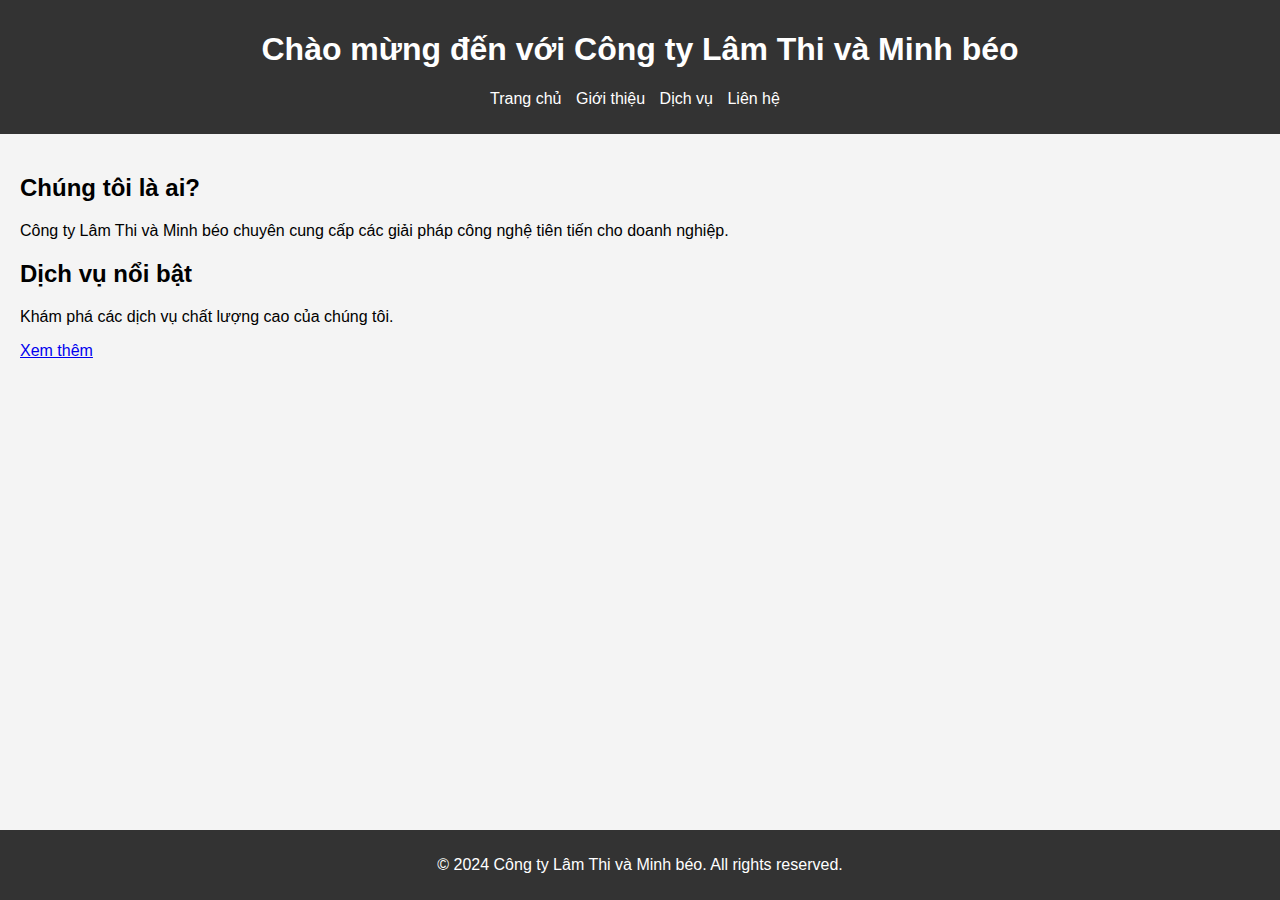
<file: index.html>
<!DOCTYPE html>
<html lang="vi">
<head>
    <meta charset="UTF-8">
    <meta name="viewport" content="width=device-width, initial-scale=1.0">
    <title>Trang chủ - Công ty Lâm Thi và Minh béo</title>
    <link rel="stylesheet" href="css/styles.css">
</head>
<body>
    <header>
        <h1>Chào mừng đến với Công ty Lâm Thi và Minh béo </h1>
        <nav>
            <ul>
                <li><a href="index.html">Trang chủ</a></li>
                <li><a href="about.html">Giới thiệu</a></li>
                <li><a href="services.html">Dịch vụ</a></li>
                <li><a href="contact.html">Liên hệ</a></li>
            </ul>
        </nav>
    </header>
    <main>
        <section>
            <h2>Chúng tôi là ai?</h2>
            <p>Công ty Lâm Thi và Minh béo chuyên cung cấp các giải pháp công nghệ tiên tiến cho doanh nghiệp.</p>
        </section>
        <section>
            <h2>Dịch vụ nổi bật</h2>
            <p>Khám phá các dịch vụ chất lượng cao của chúng tôi.</p>
            <a href="services.html">Xem thêm</a>
        </section>
    </main>
    <footer>
        <p>&copy; 2024 Công ty Lâm Thi và Minh béo. All rights reserved.</p>
    </footer>
</body>
</html>
</file>
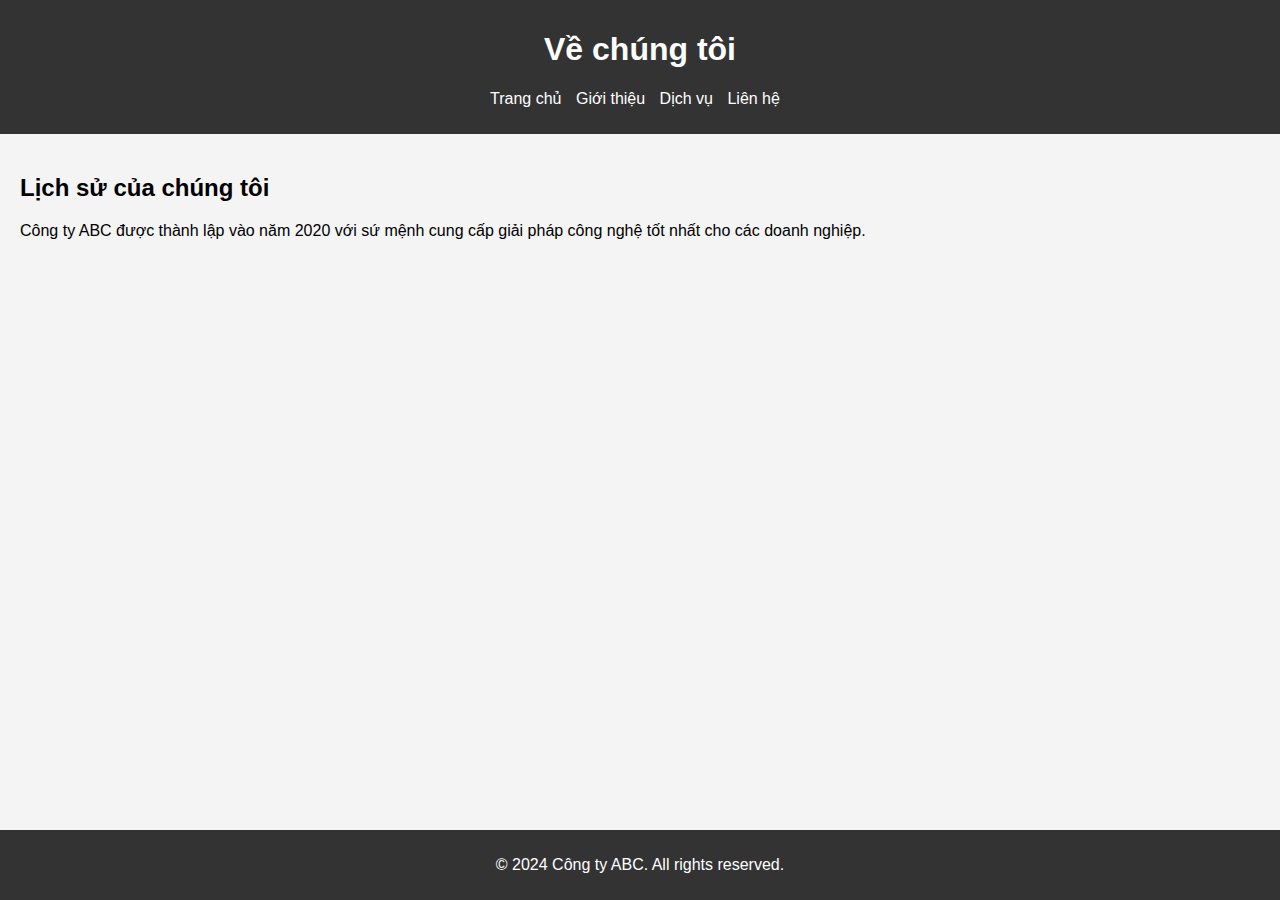
<file: about.html>
<!DOCTYPE html>
<html lang="vi">
<head>
    <meta charset="UTF-8">
    <meta name="viewport" content="width=device-width, initial-scale=1.0">
    <title>Giới thiệu - Công ty ABC</title>
    <link rel="stylesheet" href="css/styles.css">
</head>
<body>
    <header>
        <h1>Về chúng tôi</h1>
        <nav>
            <ul>
                <li><a href="index.html">Trang chủ</a></li>
                <li><a href="about.html">Giới thiệu</a></li>
                <li><a href="services.html">Dịch vụ</a></li>
                <li><a href="contact.html">Liên hệ</a></li>
            </ul>
        </nav>
    </header>
    <main>
        <section>
            <h2>Lịch sử của chúng tôi</h2>
            <p>Công ty ABC được thành lập vào năm 2020 với sứ mệnh cung cấp giải pháp công nghệ tốt nhất cho các doanh nghiệp.</p>
        </section>
    </main>
    <footer>
        <p>&copy; 2024 Công ty ABC. All rights reserved.</p>
    </footer>
</body>
</html>
</file>
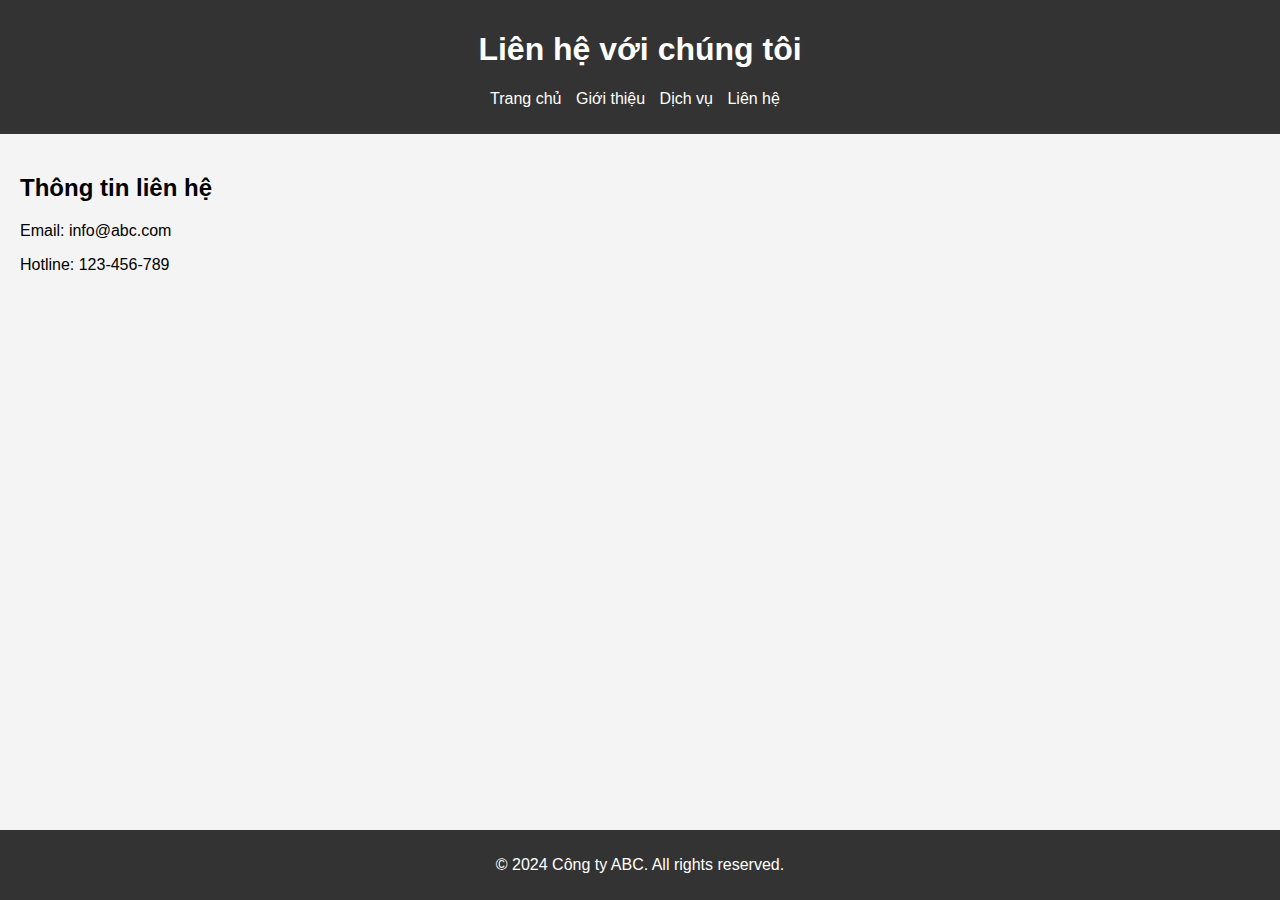
<file: contact.html>
<!DOCTYPE html>
<html lang="vi">
<head>
    <meta charset="UTF-8">
    <meta name="viewport" content="width=device-width, initial-scale=1.0">
    <title>Liên hệ - Công ty ABC</title>
    <link rel="stylesheet" href="css/styles.css">
</head>
<body>
    <header>
        <h1>Liên hệ với chúng tôi</h1>
        <nav>
            <ul>
                <li><a href="index.html">Trang chủ</a></li>
                <li><a href="about.html">Giới thiệu</a></li>
                <li><a href="services.html">Dịch vụ</a></li>
                <li><a href="contact.html">Liên hệ</a></li>
            </ul>
        </nav>
    </header>
    <main>
        <section>
            <h2>Thông tin liên hệ</h2>
            <p>Email: info@abc.com</p>
            <p>Hotline: 123-456-789</p>
        </section>
    </main>
    <footer>
        <p>&copy; 2024 Công ty ABC. All rights reserved.</p>
    </footer>
</body>
</html>
</file>
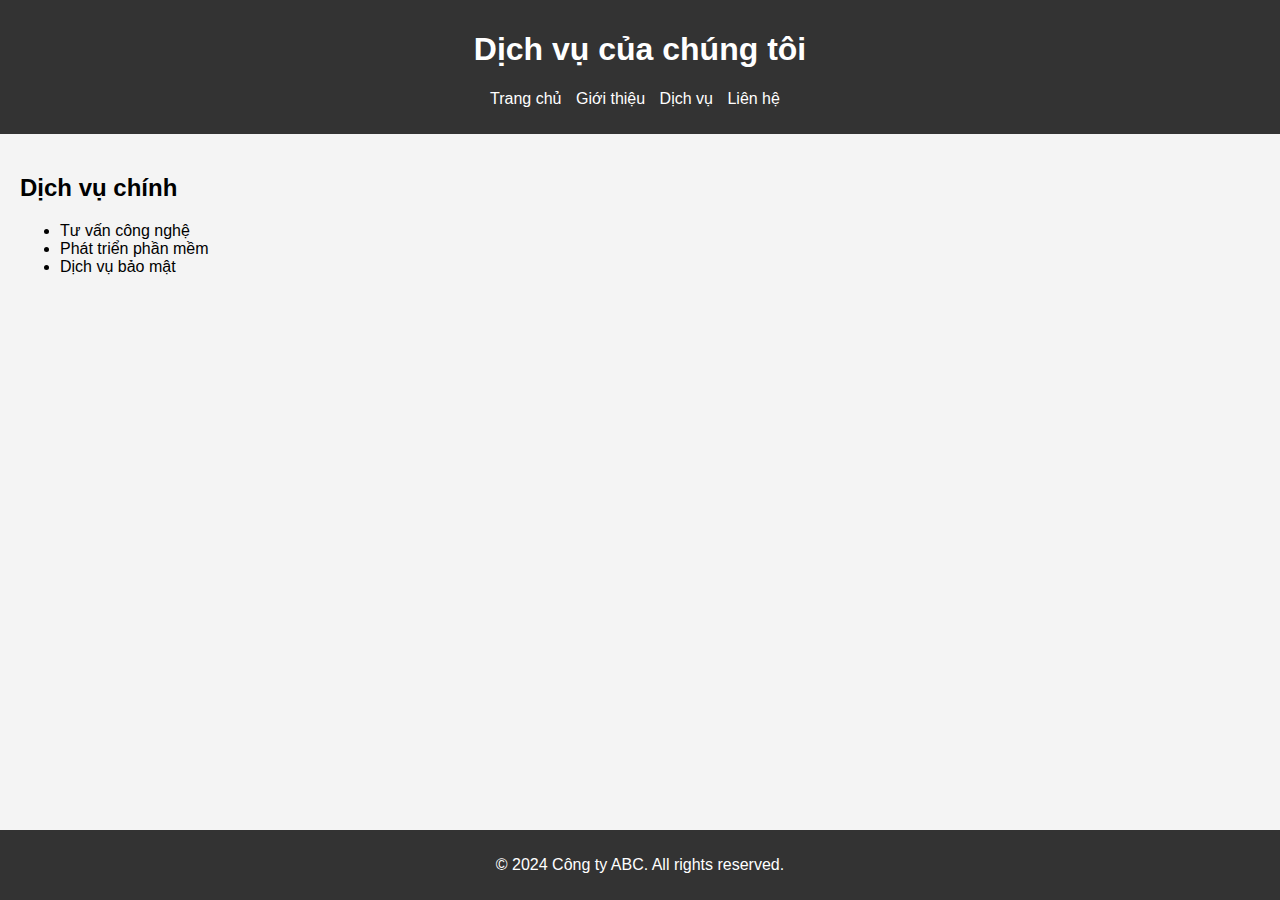
<file: services.html>
<!DOCTYPE html>
<html lang="vi">
<head>
    <meta charset="UTF-8">
    <meta name="viewport" content="width=device-width, initial-scale=1.0">
    <title>Dịch vụ - Công ty ABC</title>
    <link rel="stylesheet" href="css/styles.css">
</head>
<body>
    <header>
        <h1>Dịch vụ của chúng tôi</h1>
        <nav>
            <ul>
                <li><a href="index.html">Trang chủ</a></li>
                <li><a href="about.html">Giới thiệu</a></li>
                <li><a href="services.html">Dịch vụ</a></li>
                <li><a href="contact.html">Liên hệ</a></li>
            </ul>
        </nav>
    </header>
    <main>
        <section>
            <h2>Dịch vụ chính</h2>
            <ul>
                <li>Tư vấn công nghệ</li>
                <li>Phát triển phần mềm</li>
                <li>Dịch vụ bảo mật</li>
            </ul>
        </section>
    </main>
    <footer>
        <p>&copy; 2024 Công ty ABC. All rights reserved.</p>
    </footer>
</body>
</html>
</file>
<file: css/styles.css>
body {
    font-family: Arial, sans-serif;
    margin: 0;
    padding: 0;
    background-color: #f4f4f4;
}

header {
    background-color: #333;
    color: white;
    padding: 10px 0;
    text-align: center;
}

nav ul {
    list-style-type: none;
    padding: 0;
}

nav ul li {
    display: inline;
    margin-right: 10px;
}

nav ul li a {
    color: white;
    text-decoration: none;
}

main {
    padding: 20px;
}

footer {
    background-color: #333;
    color: white;
    text-align: center;
    padding: 10px 0;
    position: absolute;
    width: 100%;
    bottom: 0;
}
</file>
